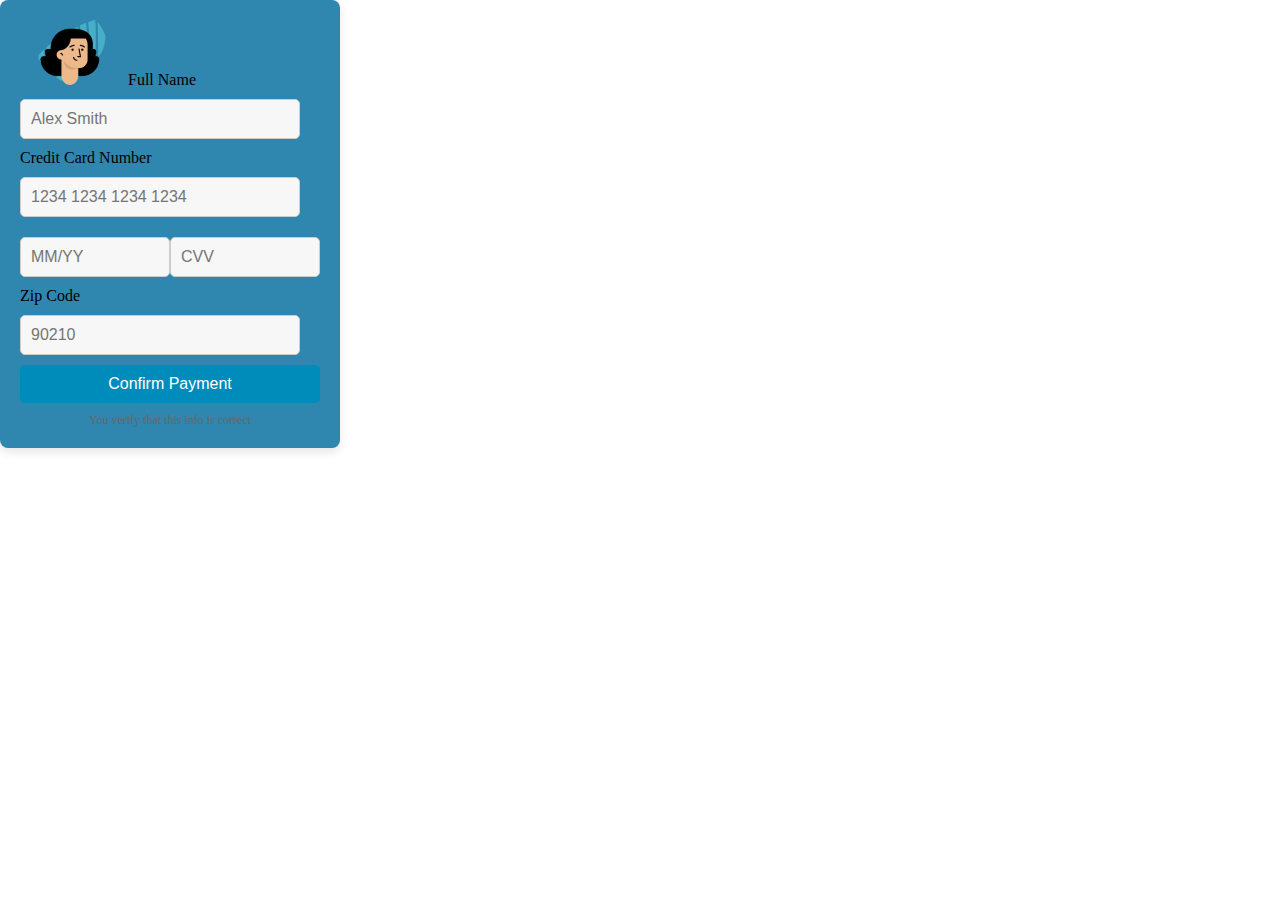
<file: index.html>
<!DOCTYPE html>
                          <html lang="en">
                             <head> <meta charset="UTF-8">
                                 <meta name="viewport" content="width=device-width, initial-scale=1.0">
                                  <title>Payment Form</title>
                                  <link rel="stylesheet" href="./styles/style.css">
                                    </head>
                                     <body>
                                    
                                         <div class="form-container">
                                            <img src="./images/Happy Bunch Avatar.png" alt="ax1">
                                             <label for="fullName">Full Name</label> 
                                             <input type="text" id="fullName" name="fullName" placeholder="Alex Smith">
                                              <label for="ccNumber">Credit Card Number</label>
                                               <input type="text" id="ccNumber" name="ccNumber" placeholder="1234 1234 1234 1234"> 
                                               <div style="display: flex; justify-content: space-between;"> 
                                                <input type="text" class="small-input" id="expDate" name="expDate" placeholder="MM/YY">
                                                 <input type="password" class="small-input" id="cvv" name="cvv" placeholder="CVV">
                                                 </div> <label for="zipCode">Zip Code</label> 
                                                 <input type="number" class="zip-input" id="zipCode" name="zipCode" placeholder="90210"> 
                                                 <button type="button">Confirm Payment</button> <p class="verify-text">You verify that this info is correct</p> 
                                                </div>
                                             </body>
                                              </html>
</file>
<file: styles/style.css>
*{
    margin: 0px;
    padding: 0px;
}

.body{ font-family: Arial, sans-serif;
      height: 100vh;
       margin: 0; } 

      .form-container { 
        background-color: #2f86ae; 
     display:flex 
     justify-content:center; 
     align-items: center;
        padding: 20px;
         border-radius: 8px; 
        box-shadow: 0 4px 10px rgba(0, 0, 0, 0.1); 
        width: 300px; } 
        .form-container input[type="text"],
         .form-container input[type="number"], 
         .form-container input[type="password"]
          { width: calc(100% - 20px); padding: 10px;
             margin: 10px 0; border: 1px solid #ccc; 
             border-radius: 5px; font-size: 16px; 
             background-color: #f7f7f7;
              box-sizing: border-box; } .form-container .small-input { width: 45%; margin-right: 5%; }
               .form-container .small-input:last-child { margin-right: 0; } 
               .form-container .zip-input { width: 100%; } 
               .form-container button { width: 100%; 
                padding: 10px; 
                background-color: #008cba; 
                color: white; border: none;
                 border-radius: 5px; font-size: 16px; 
                 cursor: pointer; } 
                 .form-container button:hover { background-color: #0079a1; }
  .form-container .verify-text { margin-top: 10px;
     font-size: 12px; 
     color: #666;    
      text-align: center; }
</file>
